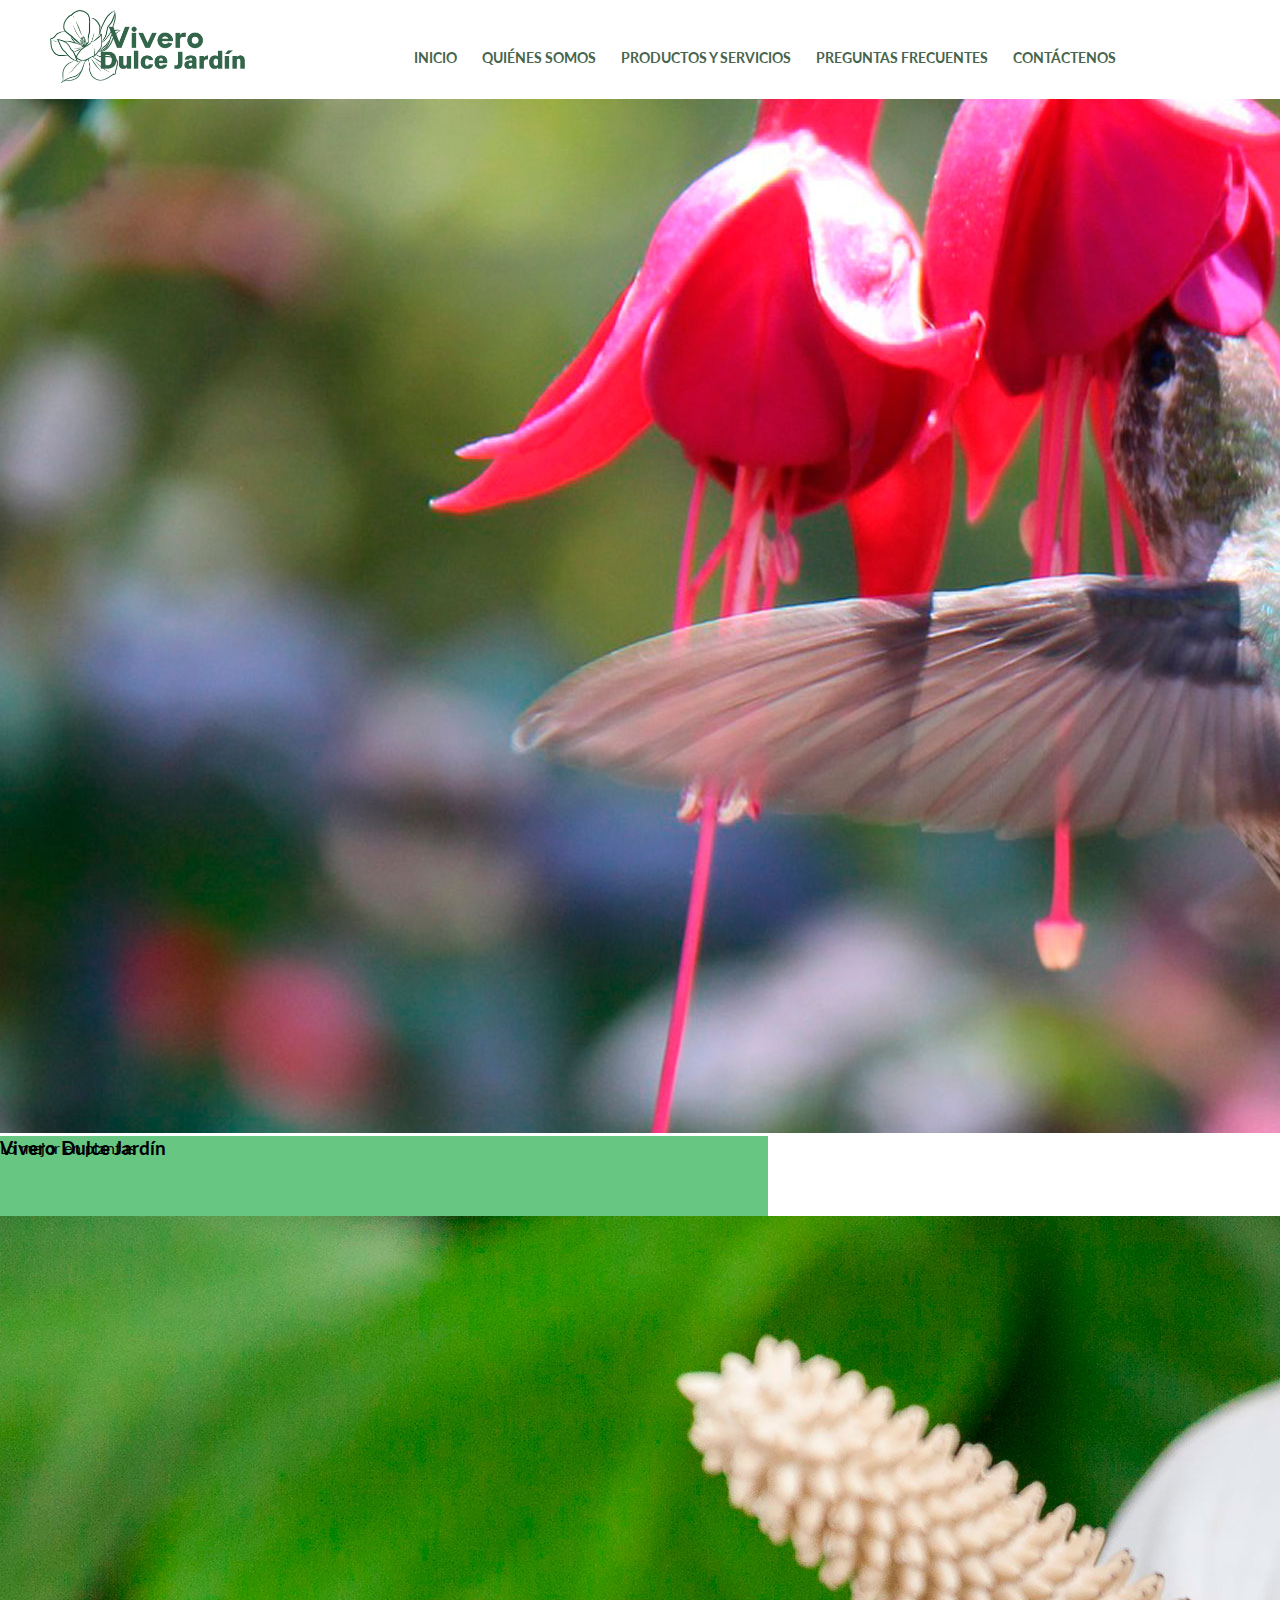
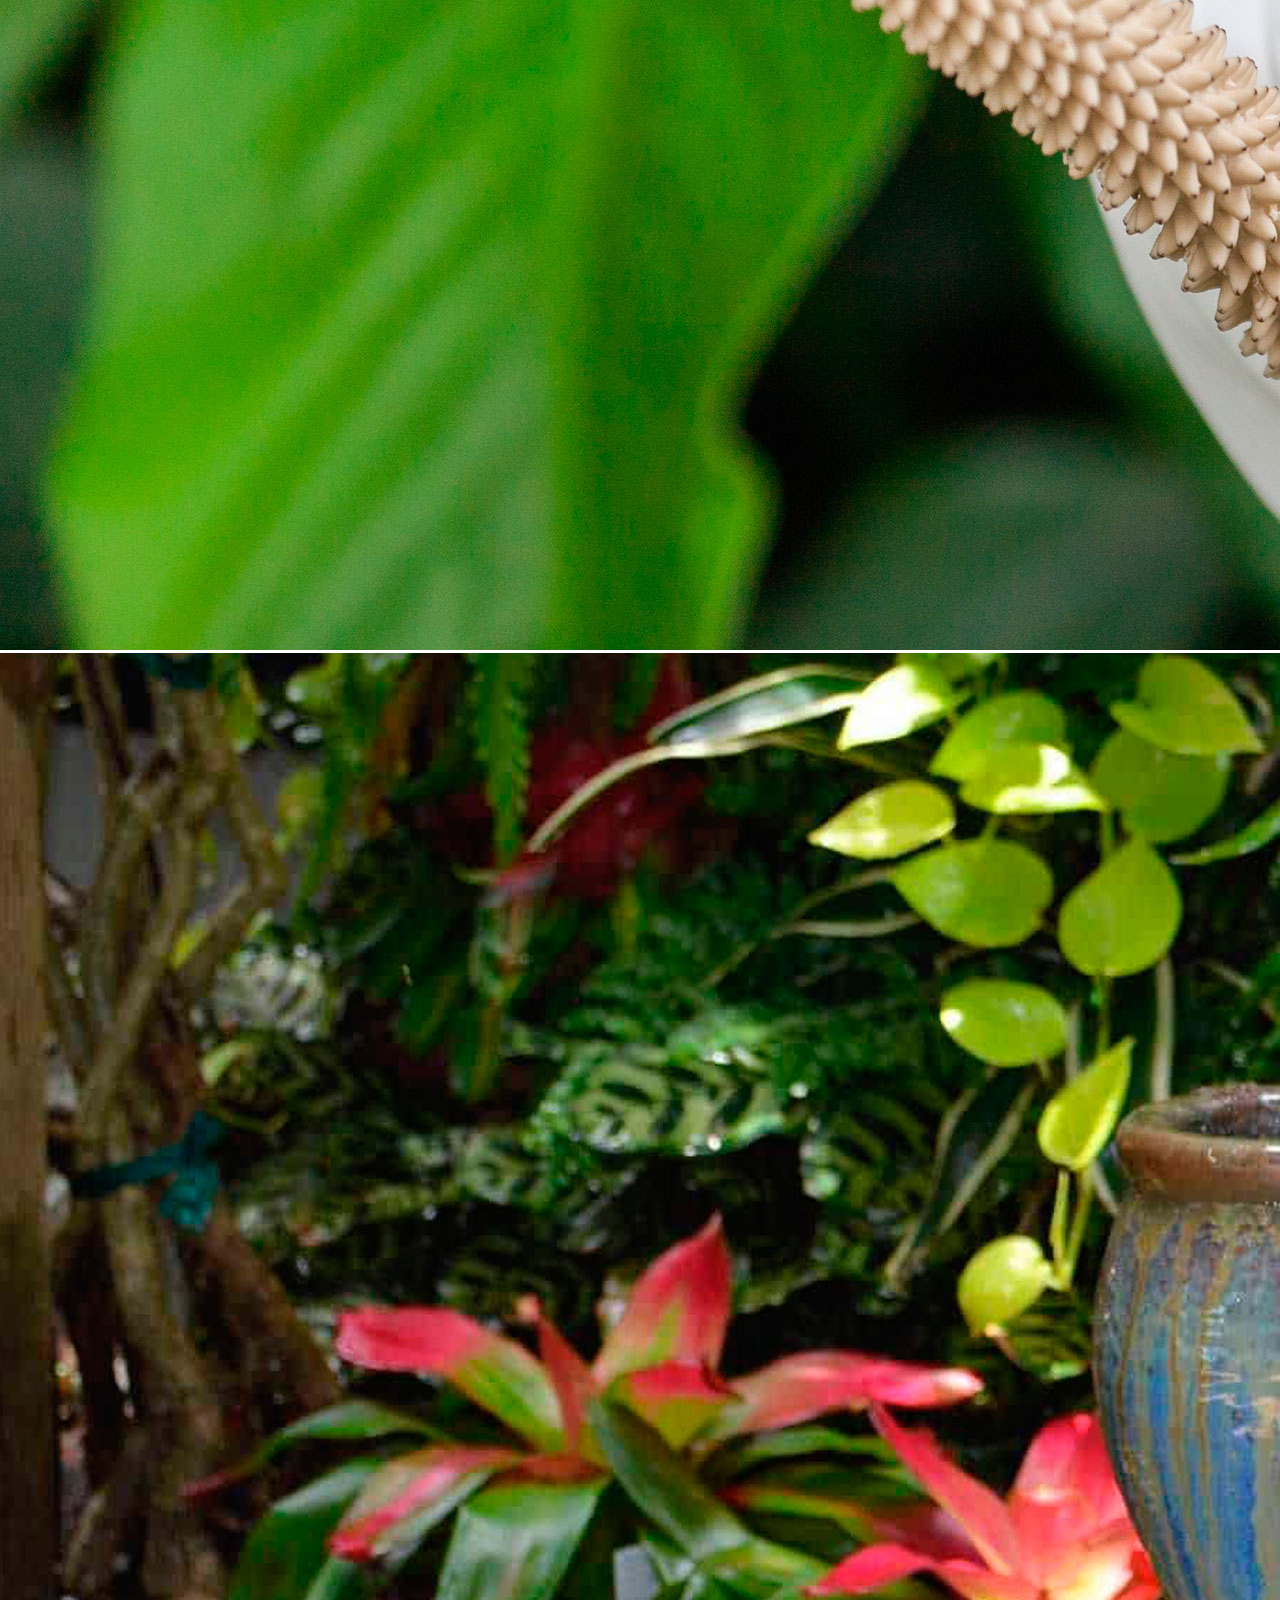
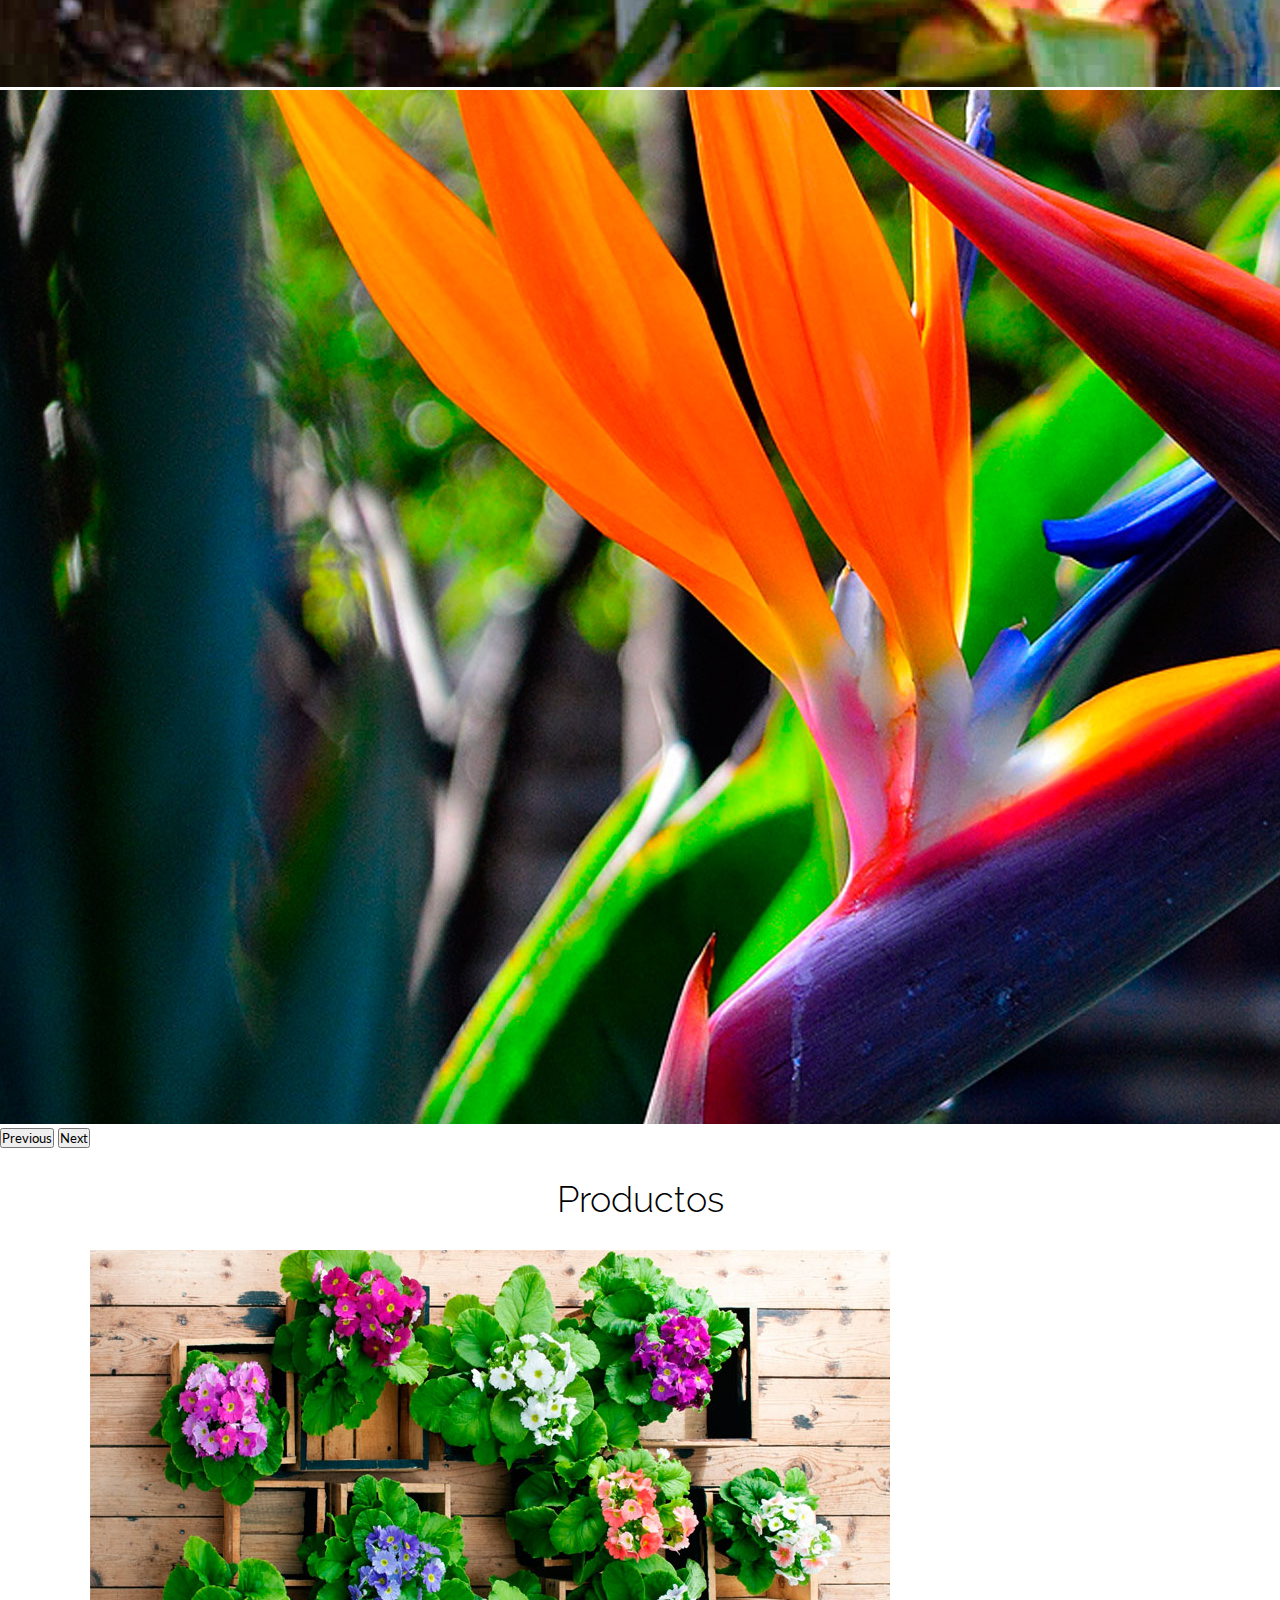
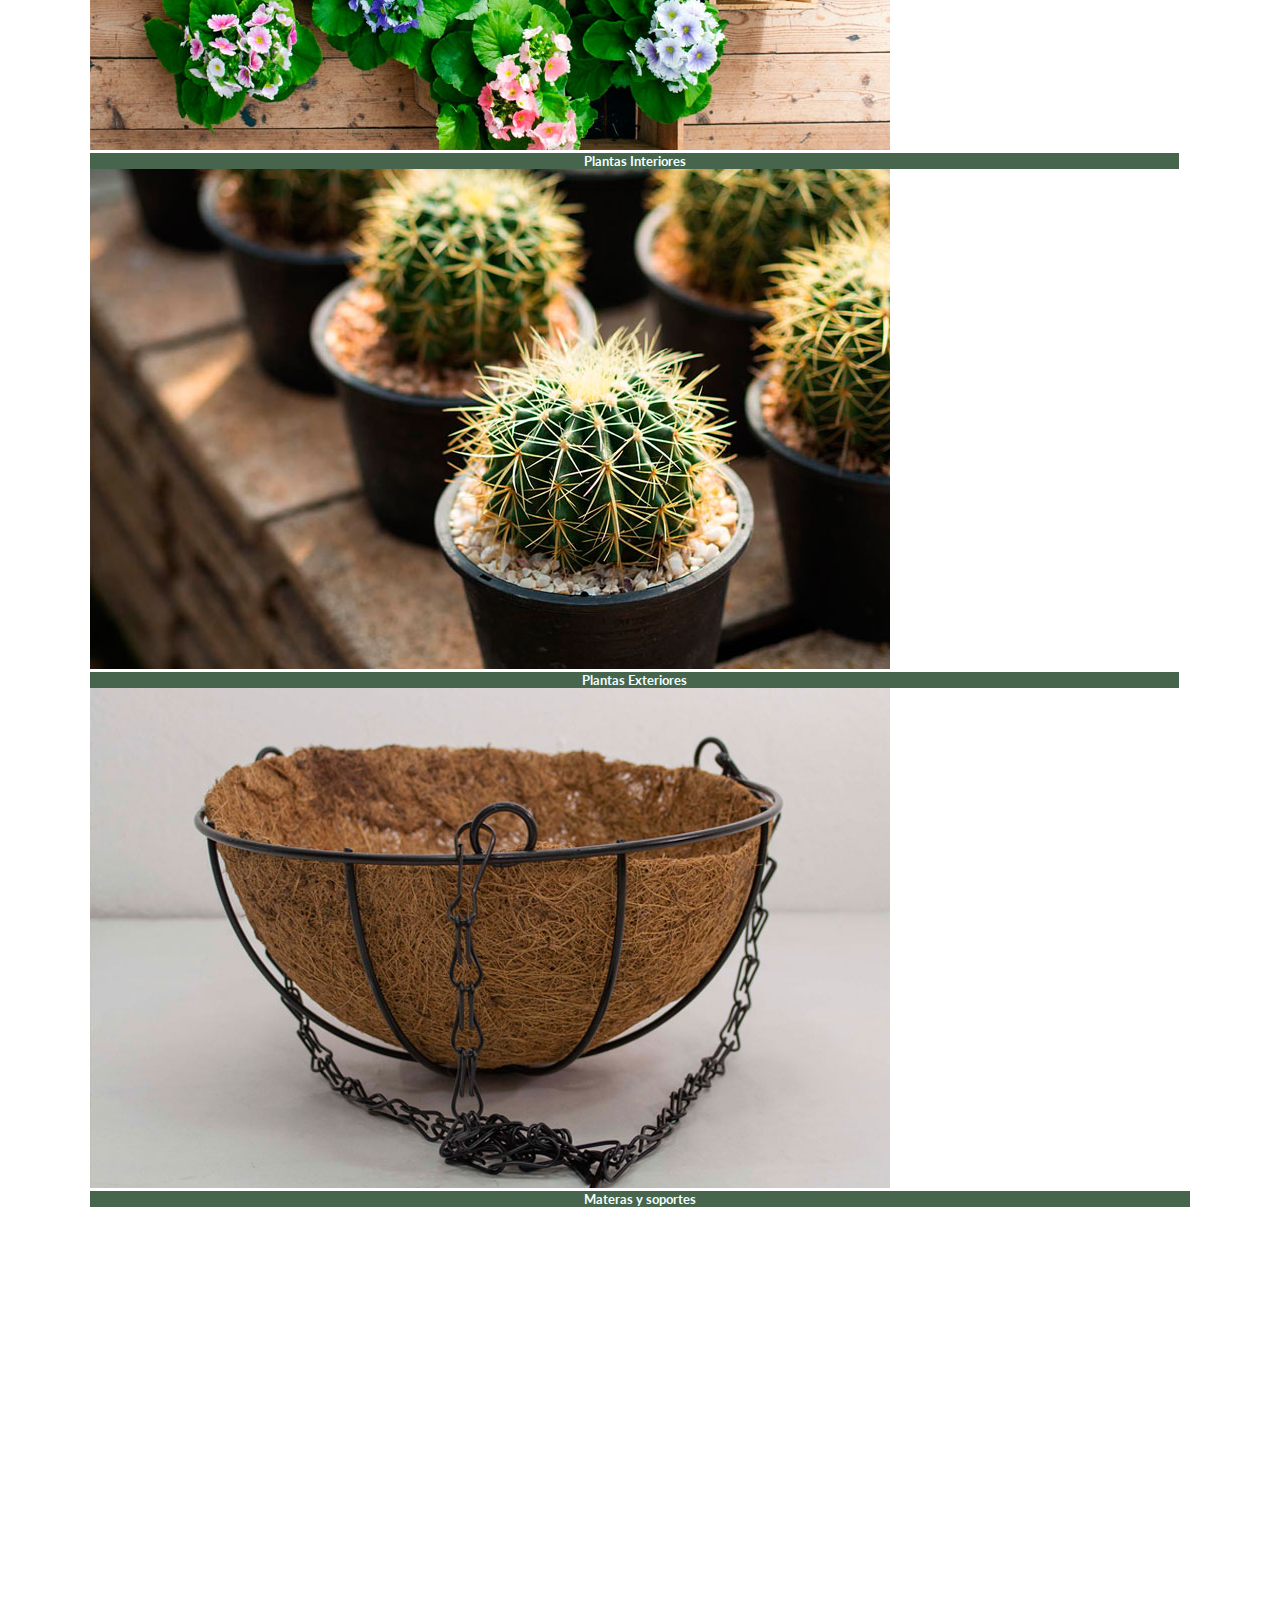
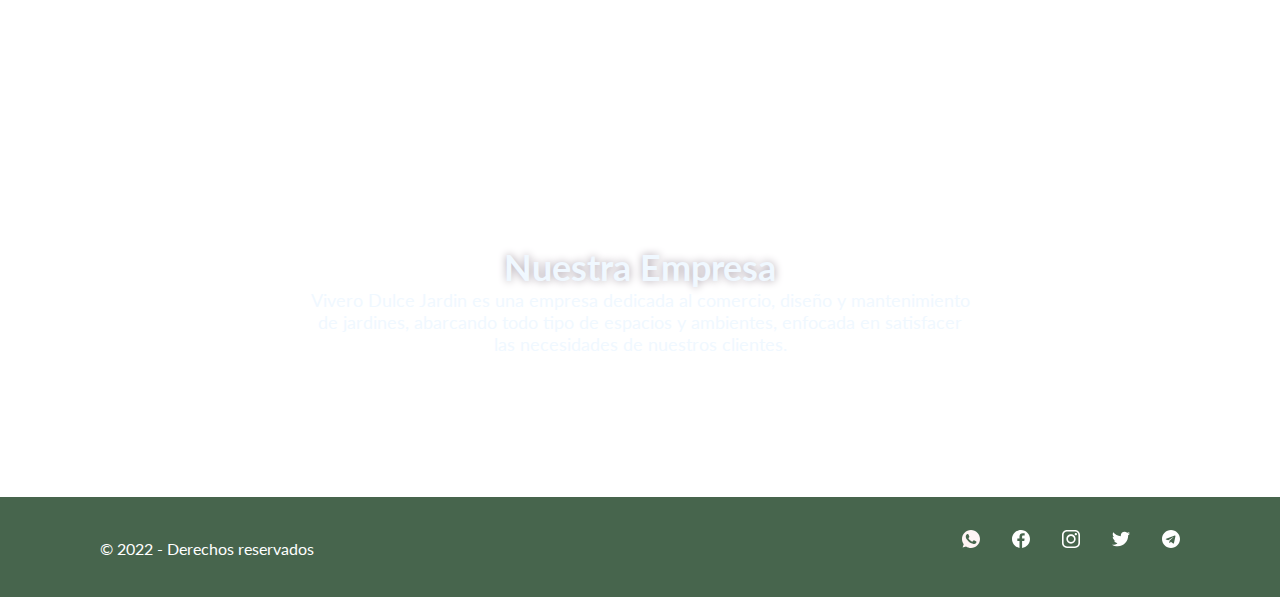
<file: index.html>
<!DOCTYPE html>
<html lang="en">
<head>
    <meta charset="UTF-8">
    <meta http-equiv="X-UA-Compatible" content="IE=edge">
    <meta name="viewport" content="width=device-width, initial-scale=1.0">
    <link rel="preconnect" href="https://fonts.googleapis.com">
    <link rel="preconnect" href="https://fonts.gstatic.com" crossorigin>
    <link href="https://fonts.googleapis.com/css2?family=Lato:wght@400;700&display=swap" rel="stylesheet">
    <link rel="preconnect" href="https://fonts.googleapis.com">
    <link href="https://fonts.googleapis.com/css2?family=Raleway:wght@300;400;500;700&display=swap" rel="stylesheet">
    <link rel="preconnect" href="https://fonts.gstatic.com" crossorigin>
    <link href="https://fonts.googleapis.com/css2?family=Raleway:wght@400;700&display=swap" rel="stylesheet">
    <title>Dulce Jardin</title>
    <link href="https://cdn.jsdelivr.net/npm/bootstrap@5.2.0-beta1/dist/css/bootstrap.min.css" rel="stylesheet" integrity="sha384-0evHe/X+R7YkIZDRvuzKMRqM+OrBnVFBL6DOitfPri4tjfHxaWutUpFmBp4vmVor" crossorigin="anonymous">
    <link rel="stylesheet" href="./styles/styles.css">
    <link rel="stylesheet" href="https://cdnjs.cloudflare.com/ajax/libs/animate.css/4.1.1/animate.min.css"
  />
</head>
<body>
    
    

   
    <div class="header">
            <img src="./images/icono.png" alt="Imagen del logo" class="header_logo">

            <input id="burger" type="checkbox" class="custom-checkbox" />
            <label for="burger" class="label-burger">
              <div class="container-burger">
                <div class="linea linea-top"></div>
                <div class="linea linea-med"></div>
                <div class="linea linea-low"></div>
              </div>
            </label>


            <ul class="header_nav">
                <li ><a href="./index.html" class="header_link ">INICIO</a></li>
                <li ><a href="./pages/quienesSomos.html" class="header_link">QUIÉNES SOMOS</a></li>
                <li ><a href="./pages/productosServicios.html" class="header_link">PRODUCTOS Y SERVICIOS</a></li>
                <li ><a href="./pages/faq.html" class="header_link">PREGUNTAS FRECUENTES</a></li>
                <li ><a href="./pages/contacto.html" class="header_link">CONTÁCTENOS</a></li>
            </ul>
    </div>



    <div id="carouselExampleInterval" class="carousel slide top-carousel altura-carousel" data-bs-ride="carousel">
        <div class="carousel-inner">
          <div class="carousel-item active" data-bs-interval="4000">
            <img src="./images/colibri.jpg" class="d-block w-100 altura-carousel" alt="imagen colibri">
          </div>
          <div class="carousel-caption animate__animated animate__zoomIn rounded">
            <h3 text-center>Vivero Dulce Jardín</h3>
            <p text-center>Lo mejor en plantas </p>
          </div>


          <div class="carousel-item" data-bs-interval="4000">
            <img src="./images/flor.jpg" class="d-block w-100 altura-carousel" alt="imagen flor">
          </div>
          <div class="carousel-item" data-bs-interval="4000">
            <img src="./images/fuente.jpg" class="d-block w-100 altura-carousel" alt="imagen fuente">
          </div>
          <div class="carousel-item" data-bs-interval="4000">
            <img src="./images/planta1.jpg" class="d-block w-100 altura-carousel" alt="imagen planta">
          </div>
        </div>
        <button class="carousel-control-prev" type="button" data-bs-target="#carouselExampleInterval" data-bs-slide="prev">
          <span class="carousel-control-prev-icon" aria-hidden="true"></span>
          <span class="visually-hidden">Previous</span>
        </button>
        <button class="carousel-control-next" type="button" data-bs-target="#carouselExampleInterval" data-bs-slide="next">
          <span class="carousel-control-next-icon" aria-hidden="true"></span>
          <span class="visually-hidden">Next</span>
        </button>
    </div>

    <div class="productos">

      <div class="titulo-productos">
        <h1>Productos</h1>
      </div>

      <div class="card-group mt-3 productos-margen">

        <div class="card margen-corto rounded">
          <div class="inner rounded-top">
            <img src="./images/plantasInteriores.jpg" class="card-img-top rounded-top" alt="imagen planta interior">
          </div> 
          <div class="card-body rounded-bottom">
            <h5 class="card-title">Plantas Interiores</h5>
          </div>
        </div>

        <div class="card rounded margen-corto">
          <div class="inner rounded-top">
            <img src="./images/plantasExteriores.jpg" class="card-img-top rounded-top" alt="imagen planta exterior">
          </div>
          <div class="card-body rounded-bottom">
            <h5 class="card-title">Plantas Exteriores</h5>
          </div>
        </div>

        <div class="card rounded">
          <div class="inner rounded-top">
            <img src="./images/macetasSoportes.jpg" class="card-img-top rounded-top" alt="imagen macetas y soportes">
          </div>
          <div class="card-body rounded-bottom">
            <h5 class="card-title">Materas y soportes</h5>
          </div>
        </div>
      </div>
    </div>

    <div class="video embed-responsive embed-responsive-16by9">
      <iframe class="embed-responsive-item video" src="https://www.youtube.com/embed/w77zPAtVTuI?start=4" title="YouTube video player" frameborder="0" allow="accelerometer; autoplay; clipboard-write; encrypted-media; gyroscope; picture-in-picture" allowfullscreen class="video_iframe"></iframe>
    </div>


    
    <div class="nuestra">
        <div class="texto_nuestra">
            <h1>Nuestra Empresa  </h1>
            <p> Vivero Dulce Jardin es una empresa dedicada al comercio, diseño y mantenimiento de jardines, abarcando todo tipo de espacios y ambientes, enfocada en satisfacer las necesidades de nuestros clientes.</p>
        </div>

    </div>

    <div class="gran-footer">
        <div class="footer">
            <div>
                <p class="footer-texto">© 2022 - Derechos reservados </p>
            </div>
            
            <ul class="footer-menu">
                <li class="footer-menu-item item-whatsapp"><a href="https://www.whatsapp.com/"><img src="images/whatsapp.svg" alt="Logo de WhatsApp" class="footer-img"></a></li>
                <li class="footer-menu-item"><a href="https://www.facebook.com/"><img src="images/facebook.svg" alt="Logo de Facebook" class="footer-img"></a></li>
                <li class="footer-menu-item"><a href="https://www.instagram.com/"><img src="images/instagram.svg" alt="Logo de Instagram" class="footer-img"></a></li>
                <li class="footer-menu-item"><a href="https://twitter.com/"><img src="images/twitter.svg" alt="Logo de Twitter" class="footer-img"></a></li>
                <li class="footer-menu-item"><a href="https://web.telegram.org/"><img src="images/telegram.svg" alt="Logo de Telegram" class="footer-img"></a></li>
            </ul>
        </div>
    </div>
    
    <script src="https://cdn.jsdelivr.net/npm/@popperjs/core@2.11.5/dist/umd/popper.min.js" integrity="sha384-Xe+8cL9oJa6tN/veChSP7q+mnSPaj5Bcu9mPX5F5xIGE0DVittaqT5lorf0EI7Vk" crossorigin="anonymous"></script>
    <script src="https://cdn.jsdelivr.net/npm/bootstrap@5.2.0-beta1/dist/js/bootstrap.min.js" integrity="sha384-kjU+l4N0Yf4ZOJErLsIcvOU2qSb74wXpOhqTvwVx3OElZRweTnQ6d31fXEoRD1Jy" crossorigin="anonymous"></script>
</body>
</html>
</file>
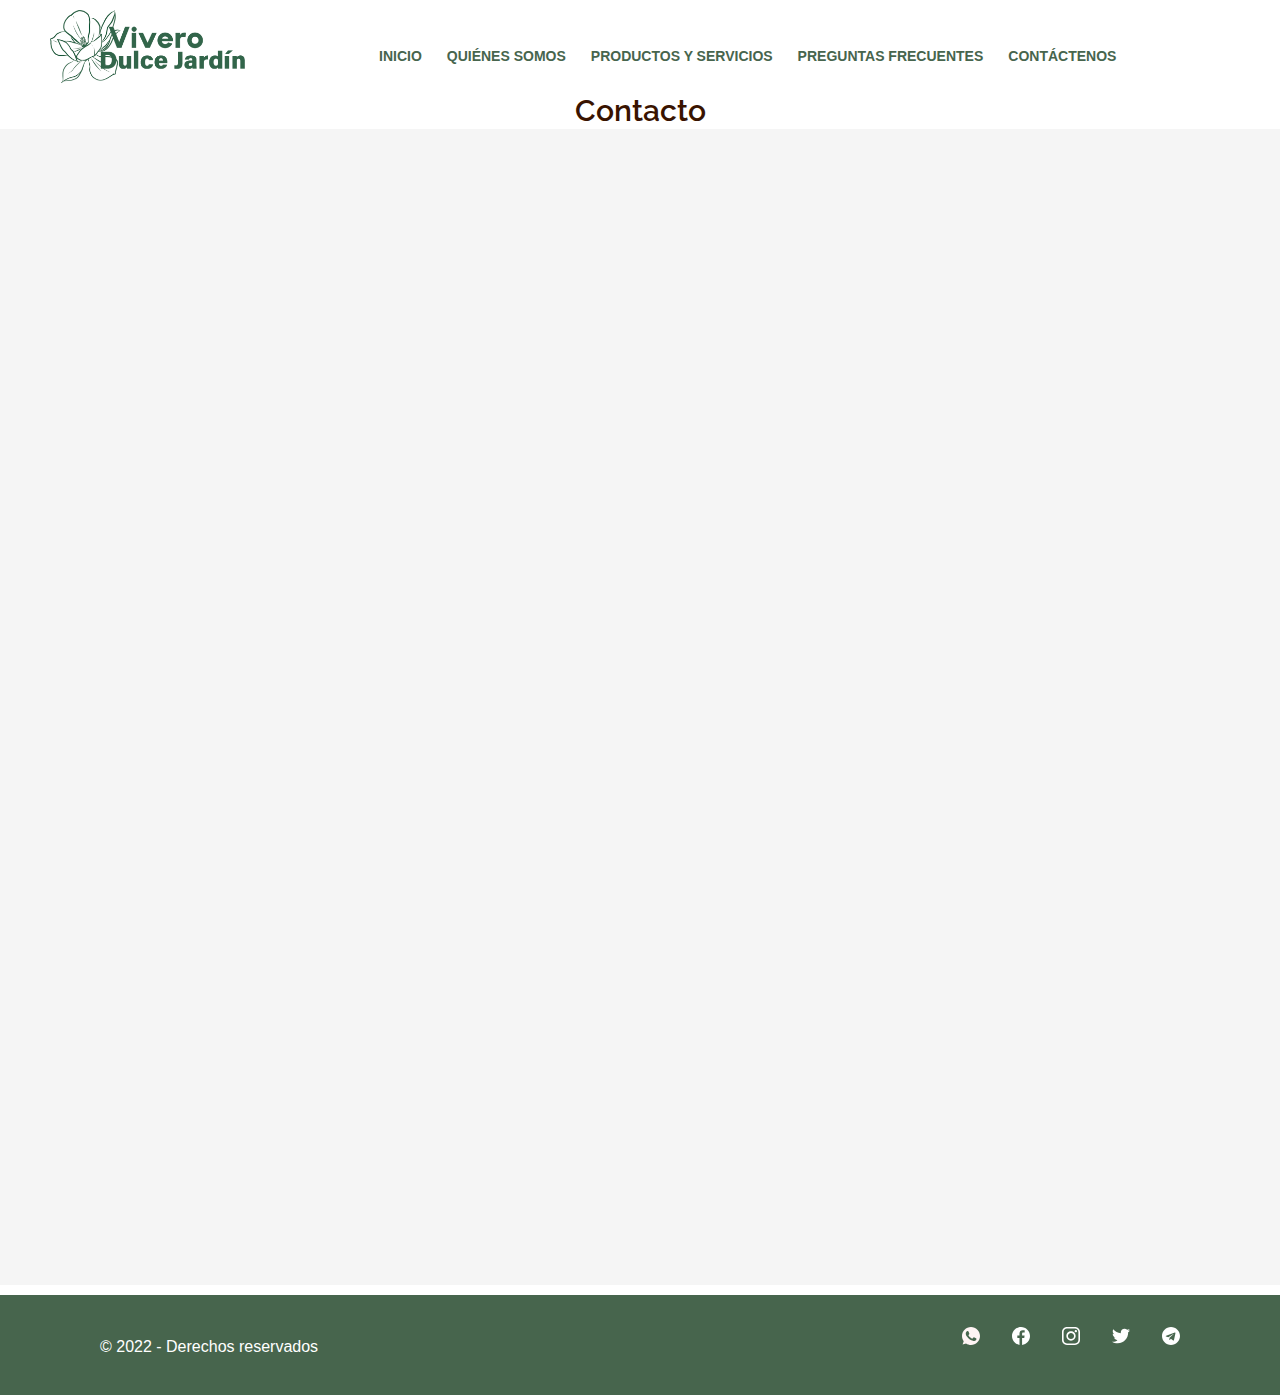
<file: pages/contacto.html>
<!DOCTYPE html>
<html lang="en">
<head>
    <meta charset="UTF-8">
    <meta http-equiv="X-UA-Compatible" content="IE=edge">
    <meta name="viewport" content="width=device-width, initial-scale=1.0">
    <link rel="preconnect" href="https://fonts.googleapis.com">
    <link rel="preconnect" href="https://fonts.gstatic.com" crossorigin>
    <link rel="preconnect" href="https://fonts.googleapis.com">
    <link rel="preconnect" href="https://fonts.gstatic.com" crossorigin>
    <link href="https://fonts.googleapis.com/css2?family=Open+Sans:wght@300;400;500;600;700&family=Raleway:wght@300;400;500;700&display=swap" rel="stylesheet">
    <link href="https://cdn.jsdelivr.net/npm/bootstrap@5.2.0-beta1/dist/css/bootstrap.min.css" rel="stylesheet" integrity="sha384-0evHe/X+R7YkIZDRvuzKMRqM+OrBnVFBL6DOitfPri4tjfHxaWutUpFmBp4vmVor" crossorigin="anonymous">
    <title>Contacto</title>
    <link rel="stylesheet" href="../styles/styles.css">
    <link rel="stylesheet" href="https://cdnjs.cloudflare.com/ajax/libs/animate.css/4.1.1/animate.min.css">
</head>
<body>
       
    <div class="header">
        <img src="../images/icono.png" alt="Imagen del logo" class="header_logo">

        <input id="burger" type="checkbox" class="custom-checkbox" />
        <label for="burger" class="label-burger">
          <div class="container-burger">
            <div class="linea linea-top"></div>
            <div class="linea linea-med"></div>
            <div class="linea linea-low"></div>
          </div>
        </label>


        <ul class="header_nav">
            <li ><a href="../index.html" class="header_link ">INICIO</a></li>
            <li ><a href="../pages/quienesSomos.html" class="header_link">QUIÉNES SOMOS</a></li>
            <li ><a href="../pages/productosServicios.html" class="header_link">PRODUCTOS Y SERVICIOS</a></li>
            <li ><a href="../pages/faq.html" class="header_link">PREGUNTAS FRECUENTES</a></li>
            <li ><a href="../pages/contacto.html" class="header_link">CONTÁCTENOS</a></li>
        </ul>
    </div>

    <h1 class="titulo-preguntas animate__animated animate__flipInY mb-3 mt-5">Contacto</h1>

    <div id="form">
        <iframe class="formulario" title="Entitulame" onload="window.parent.scrollTo(0,0)" allowtransparency="true" allowfullscreen="true" allow="geolocation; microphone; camera" src="https://form.jotformz.com/52534100008641" frameborder="0" scrolling="no"></iframe>
        <div class="mapa_contacto">
            <iframe src="https://www.google.com/maps/embed?pb=!1m14!1m8!1m3!1d15931.703100766686!2d-76.5307139!3d3.3683206!3m2!1i1024!2i768!4f13.1!3m3!1m2!1s0x8e30a6f0cc4bb3f1%3A0x1f0fb5e952ae6168!2sCali%2C%20Valle%20del%20Cauca!5e0!3m2!1ses!2sco!4v1655780550278!5m2!1ses!2sco" style="border:0;" allowfullscreen="" width="100%" height="400" frameborder="0"></iframe>
        </div>
    </div>
  
    <div class="gran-footer">
        <div class="footer">
            <div>
                <p class="footer-texto">© 2022 - Derechos reservados </p>
            </div>
            
            <ul class="footer-menu">
                <li class="footer-menu-item item-whatsapp"><a href="https://www.whatsapp.com/"><img src="../images/whatsapp.svg" alt="Logo de WhatsApp" class="footer-img"></a></li>
                <li class="footer-menu-item"><a href="https://www.facebook.com/"><img src="../images/facebook.svg" alt="Logo de Facebook" class="footer-img"></a></li>
                <li class="footer-menu-item"><a href="https://www.instagram.com/"><img src="../images/instagram.svg" alt="Logo de Instagram" class="footer-img"></a></li>
                <li class="footer-menu-item"><a href="https://twitter.com/"><img src="../images/twitter.svg" alt="Logo de Twitter" class="footer-img"></a></li>
                <li class="footer-menu-item"><a href="https://web.telegram.org/"><img src="../images/telegram.svg" alt="Logo de Telegram" class="footer-img"></a></li>
            </ul>
        </div>
  </div>




  <script src="https://cdn.jsdelivr.net/npm/bootstrap@5.0.2/dist/js/bootstrap.bundle.min.js" integrity="sha384-MrcW6ZMFYlzcLA8Nl+NtUVF0sA7MsXsP1UyJoMp4YLEuNSfAP+JcXn/tWtIaxVXM" crossorigin="anonymous"></script>
</body>
</html>
</file>
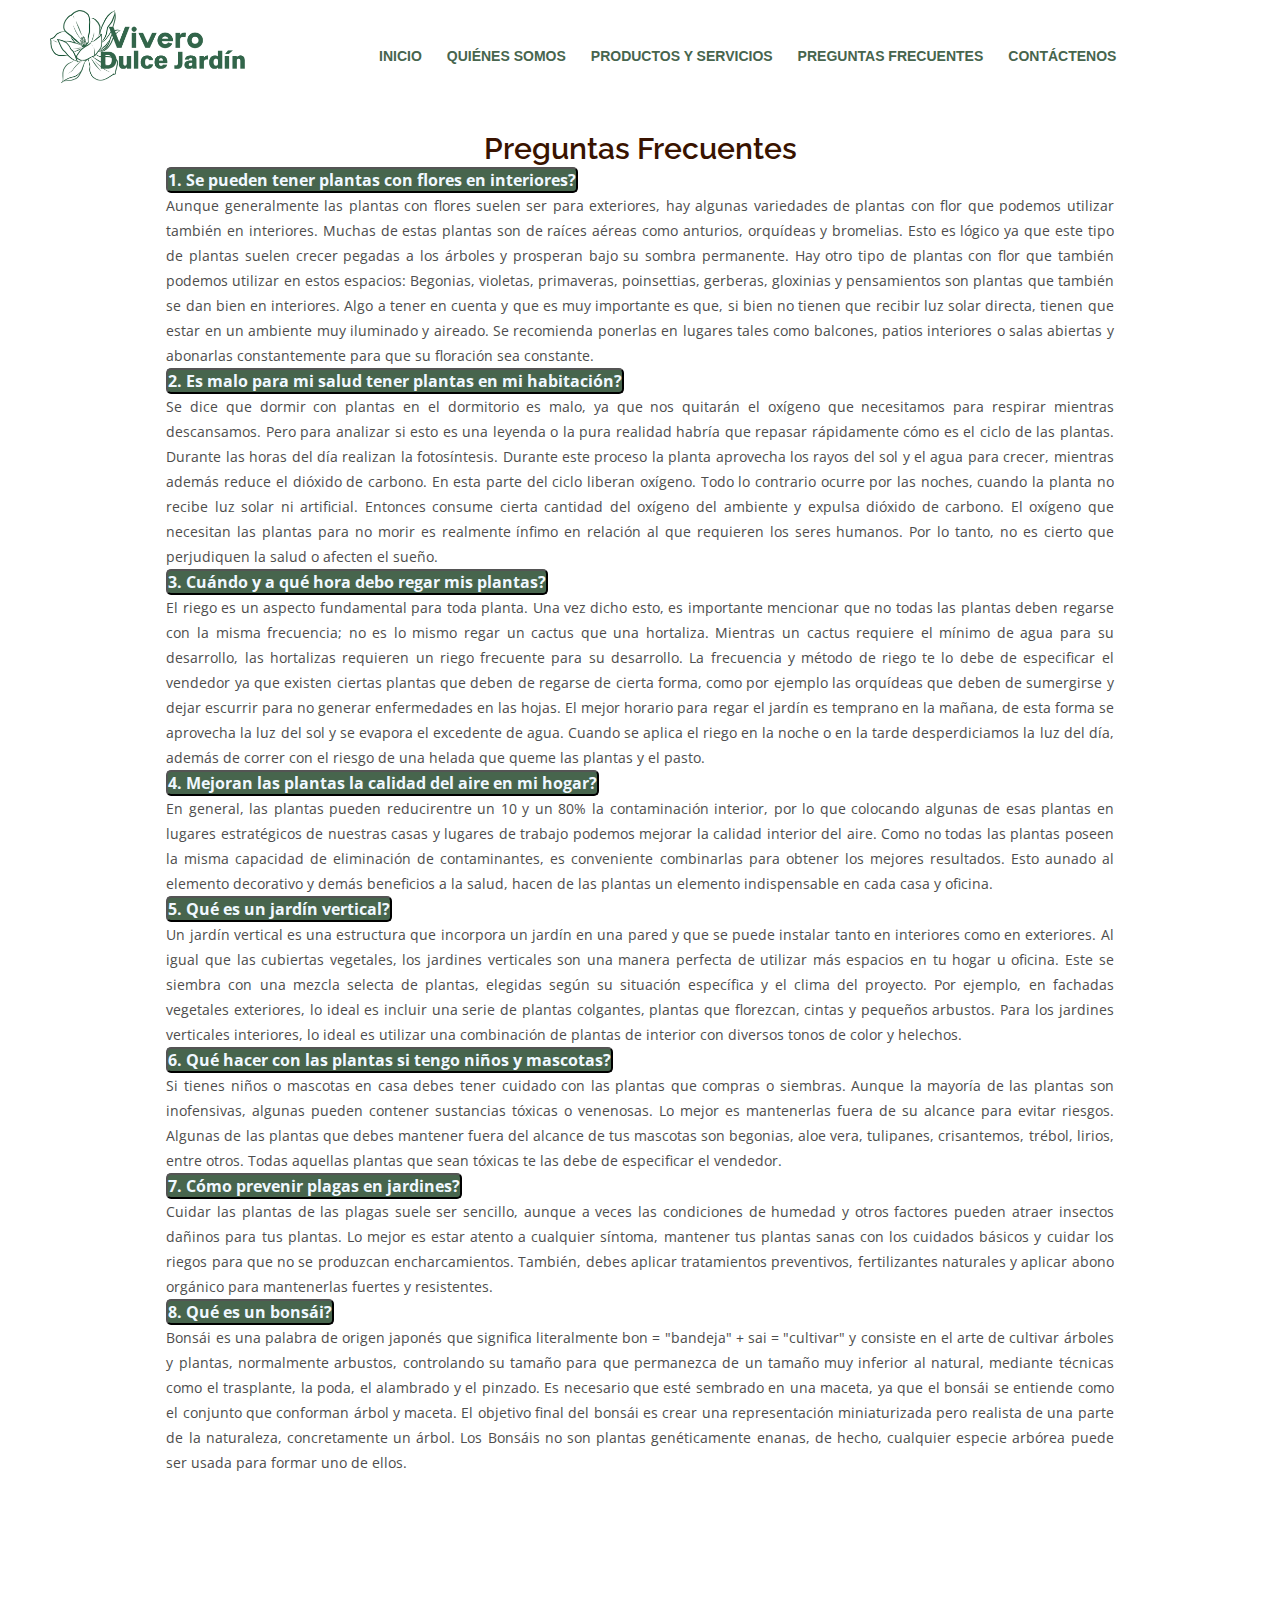
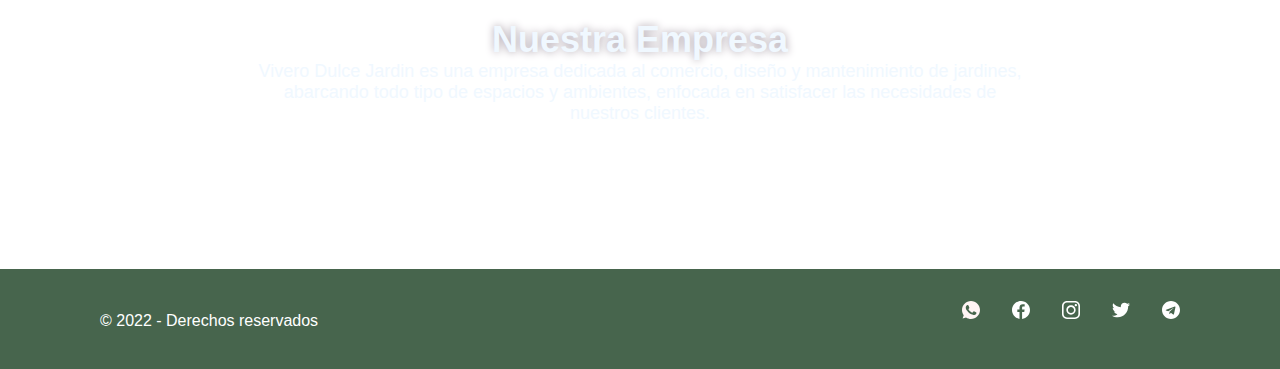
<file: pages/faq.html>
<!DOCTYPE html>
<html lang="en">
<head>
    <meta charset="UTF-8">
    <meta http-equiv="X-UA-Compatible" content="IE=edge">
    <meta name="viewport" content="width=device-width, initial-scale=1.0">
    <link rel="preconnect" href="https://fonts.googleapis.com">
    <link rel="preconnect" href="https://fonts.gstatic.com" crossorigin>
    <link rel="preconnect" href="https://fonts.googleapis.com">
    <link rel="preconnect" href="https://fonts.gstatic.com" crossorigin>
    <link href="https://fonts.googleapis.com/css2?family=Open+Sans:wght@300;400;500;600;700&family=Raleway:wght@300;400;500;700&display=swap" rel="stylesheet">
    <link href="https://cdn.jsdelivr.net/npm/bootstrap@5.2.0-beta1/dist/css/bootstrap.min.css" rel="stylesheet" integrity="sha384-0evHe/X+R7YkIZDRvuzKMRqM+OrBnVFBL6DOitfPri4tjfHxaWutUpFmBp4vmVor" crossorigin="anonymous">
    <title>Preguntas Frecuentes</title>
    <link rel="stylesheet" href="../styles/styles.css">
    <link rel="stylesheet" href="https://cdnjs.cloudflare.com/ajax/libs/animate.css/4.1.1/animate.min.css">
</head>
<body>
       
    <div class="header">
        <img src="../images/icono.png" alt="Imagen del logo" class="header_logo">

        <input id="burger" type="checkbox" class="custom-checkbox" />
        <label for="burger" class="label-burger">
          <div class="container-burger">
            <div class="linea linea-top"></div>
            <div class="linea linea-med"></div>
            <div class="linea linea-low"></div>
          </div>
        </label>


        <ul class="header_nav">
            <li ><a href="../index.html" class="header_link ">INICIO</a></li>
            <li ><a href="../pages/quienesSomos.html" class="header_link">QUIÉNES SOMOS</a></li>
            <li ><a href="../pages/productosServicios.html" class="header_link">PRODUCTOS Y SERVICIOS</a></li>
            <li ><a href="../pages/faq.html" class="header_link">PREGUNTAS FRECUENTES</a></li>
            <li ><a href="../pages/contacto.html" class="header_link">CONTÁCTENOS</a></li>
        </ul>
    </div>

    <div class="preguntas">
        <h1 class="quienes_somos animate__animated animate__jackInTheBox text-center mb-4 titulo-preguntas">Preguntas Frecuentes</h1>

        <div class="accordion" id="accordionPanelsStayOpenExample">

            <div class="accordion-item rounded">
              <h2 class="accordion-header" id="panelsStayOpen-headingOne">
                <button id="titulo_faq" class="accordion-button" type="button" data-bs-toggle="collapse" data-bs-target="#panelsStayOpen-collapseOne" aria-expanded="true" aria-controls="panelsStayOpen-collapseOne">
                    1. Se pueden tener plantas con flores en interiores? 
                </button>
              </h2>
              <div id="panelsStayOpen-collapseOne" class="accordion-collapse collapse show" aria-labelledby="panelsStayOpen-headingOne">
                <div class="accordion-body">
                  <p class="animate__animated animate__flipInY">Aunque generalmente las plantas con flores suelen ser para exteriores, hay algunas variedades de plantas con flor que podemos utilizar también en interiores. Muchas de estas plantas son de raíces aéreas como anturios, orquídeas y bromelias. Esto es lógico ya que este tipo de plantas suelen crecer pegadas a los árboles y prosperan bajo su sombra permanente. Hay otro tipo de plantas con flor que también podemos utilizar en estos espacios: Begonias, violetas, primaveras, poinsettias, gerberas, gloxinias y pensamientos son plantas que también se dan bien en interiores. Algo a tener en cuenta y que es muy importante es que, si bien no tienen que recibir luz solar directa, tienen que estar en un ambiente muy iluminado y aireado. Se recomienda ponerlas en lugares tales como balcones, patios interiores o salas abiertas y abonarlas constantemente para que su floración sea constante.</p>
                </div>
              </div>
            </div>

            <div class="accordion-item rounded">
              <h2 class="accordion-header" id="panelsStayOpen-headingTwo">
                <button id="titulo_faq" class="accordion-button collapsed" type="button" data-bs-toggle="collapse" data-bs-target="#panelsStayOpen-collapseTwo" aria-expanded="false" aria-controls="panelsStayOpen-collapseTwo">
                    2. Es malo para mi salud tener plantas en mi habitación? 
                </button>
              </h2>
              <div id="panelsStayOpen-collapseTwo" class="accordion-collapse collapse" aria-labelledby="panelsStayOpen-headingTwo">
                <div class="accordion-body">
                  <p class="animate__animated animate__flipInX">Se dice que dormir con plantas en el dormitorio es malo, ya que nos quitarán el oxígeno que necesitamos para respirar mientras descansamos. Pero para analizar si esto es una leyenda o la pura realidad habría que repasar rápidamente cómo es el ciclo de las plantas. Durante las horas del día realizan la fotosíntesis. Durante este proceso la planta aprovecha los rayos del sol y el agua para crecer, mientras además reduce el dióxido de carbono. En esta parte del ciclo liberan oxígeno. Todo lo contrario ocurre por las noches, cuando la planta no recibe luz solar ni artificial. Entonces consume cierta cantidad del oxígeno del ambiente y expulsa dióxido de carbono. El oxígeno que necesitan las plantas para no morir es realmente ínfimo en relación al que requieren los seres humanos. Por lo tanto, no es cierto que perjudiquen la salud o afecten el sueño. </p>
                </div>
              </div>
            </div>

            <div class="accordion-item">
              <h2 class="accordion-header" id="panelsStayOpen-headingThree">
                <button id="titulo_faq" class="accordion-button collapsed " type="button" data-bs-toggle="collapse" data-bs-target="#panelsStayOpen-collapseThree" aria-expanded="false" aria-controls="panelsStayOpen-collapseThree">
                    3. Cuándo y a qué hora debo regar mis plantas? 
                </button>
              </h2>
              <div id="panelsStayOpen-collapseThree" class="accordion-collapse collapse" aria-labelledby="panelsStayOpen-headingThree">
                <div class="accordion-body">
                    <p class="animate__animated animate__flipInX">El riego es un aspecto fundamental para toda planta. Una vez dicho esto, es importante mencionar que no todas
                        las plantas deben regarse con la misma frecuencia; no es lo mismo regar un cactus que una hortaliza. Mientras un cactus requiere el mínimo de agua para su desarrollo, las hortalizas requieren un riego frecuente para su desarrollo. La frecuencia y método de riego te lo debe de especificar el vendedor ya que existen ciertas plantas que deben de regarse de cierta forma, como por ejemplo las orquídeas que deben de sumergirse y dejar escurrir para no generar enfermedades en las hojas. El mejor horario para regar el jardín es temprano en la mañana, de esta forma se aprovecha la luz del sol y se evapora el excedente de agua.
                        Cuando se aplica el riego en la noche o en la tarde desperdiciamos la luz del día, además de correr con el riesgo de una helada que queme las plantas y el pasto. </p>
                </div>
              </div>
            </div>
        </div>

        <div class="accordion accordion-flush" id="accordionExample">
            <div class="accordion-item">
              <h2 class="accordion-header" id="flush-headingOne">
                <button id="titulo_faq" class="accordion-button collapsed rounded" type="button" data-bs-toggle="collapse" data-bs-target="#flush-collapseOne" aria-expanded="false" aria-controls="flush-collapseOne">
                    4. Mejoran las plantas la calidad del aire en mi hogar? 
                </button>
              </h2>
              <div id="flush-collapseOne" class="accordion-collapse collapse" aria-labelledby="flush-headingOne" data-bs-parent="#accordionFlushExample">
                <div class="accordion-body">
                    <p class="animate__animated animate__flipInX">En general, las plantas pueden reducirentre un 10 y un 80% la contaminación interior, por lo que colocando algunas de esas plantas en lugares estratégicos de nuestras casas y lugares de trabajo podemos mejorar la calidad interior del aire. Como no todas las plantas poseen la misma capacidad de eliminación de contaminantes, es conveniente combinarlas para obtener los mejores resultados. Esto aunado al elemento decorativo y demás beneficios a la salud, hacen de las plantas un elemento indispensable en cada casa y oficina. </p>
                </div>
              </div>
            </div>
            <div class="accordion-item">
              <h2 class="accordion-header" id="flush-headingTwo">
                <button id="titulo_faq" class="accordion-button collapsed rounded" type="button" data-bs-toggle="collapse" data-bs-target="#flush-collapseTwo" aria-expanded="false" aria-controls="flush-collapseTwo">
                    5. Qué es un jardín vertical? 
                </button>
              </h2>
              <div id="flush-collapseTwo" class="accordion-collapse collapse" aria-labelledby="flush-headingTwo" data-bs-parent="#accordionFlushExample">
                <div class="accordion-body">
                    <p class="animate__animated animate__flipInX">Un jardín vertical es una estructura que incorpora un jardín en una pared y que se puede instalar tanto en interiores como en exteriores. Al igual que las cubiertas vegetales, los jardines verticales son una manera perfecta de utilizar más espacios en tu hogar u oficina. Este se siembra con una mezcla selecta de plantas, elegidas según su situación específica y el clima del proyecto. Por ejemplo, en fachadas vegetales exteriores, lo ideal es incluir una serie de plantas colgantes, plantas que florezcan, cintas y pequeños arbustos. Para los jardines verticales interiores, lo ideal es utilizar una combinación de plantas de interior con diversos tonos de color y helechos. </p>
                </div>
              </div>
            </div>
            <div class="accordion-item">
              <h2 class="accordion-header" id="flush-headingThree">
                <button id="titulo_faq" class="accordion-button collapsed rounded" type="button" data-bs-toggle="collapse" data-bs-target="#flush-collapseThree" aria-expanded="false" aria-controls="flush-collapseThree">
                    6. Qué hacer con las plantas si tengo niños y mascotas? 
                </button>
              </h2>
              <div id="flush-collapseThree" class="accordion-collapse collapse" aria-labelledby="flush-headingThree" data-bs-parent="#accordionFlushExample">
                <div class="accordion-body">
                    <p class="animate__animated animate__flipInX">Si tienes niños o mascotas en casa debes tener cuidado con las plantas que compras o siembras. Aunque la mayoría de las plantas son inofensivas, algunas pueden
                        contener sustancias tóxicas o venenosas. Lo mejor es mantenerlas fuera de su alcance para evitar riesgos. Algunas de las plantas que debes mantener fuera del alcance de tus mascotas son begonias, aloe vera, tulipanes, crisantemos, trébol, lirios, entre otros. Todas aquellas plantas que sean tóxicas te las debe de especificar el vendedor. </p>
                </div>
              </div>
            </div>
        </div>

        <div class="accordion" id="accordionPanelsStayOpenExample">

            <div class="accordion-item">
              <h2 class="accordion-header" id="headingTwo">
                <button id="titulo_faq" class="accordion-button collapsed" type="button" data-bs-toggle="collapse" data-bs-target="#collapseTwo" aria-expanded="false" aria-controls="collapseTwo">
                    7. Cómo prevenir plagas en jardines?
                </button>
              </h2>
              <div id="collapseTwo" class="accordion-collapse collapse" aria-labelledby="headingTwo" data-bs-parent="#accordionExample">
                <div class="accordion-body">
                    <p class="animate__animated animate__flipInX">Cuidar las plantas de las plagas suele ser sencillo, aunque a veces las condiciones de humedad y otros factores pueden atraer insectos dañinos para tus plantas. Lo mejor es estar atento a cualquier síntoma, mantener tus plantas sanas con los cuidados básicos y cuidar los riegos para que no se produzcan encharcamientos. También, debes aplicar tratamientos preventivos, fertilizantes naturales y aplicar abono orgánico para mantenerlas fuertes y resistentes. </p>
                </div>
              </div>
            </div>
            <div class="accordion-item">
              <h2 class="accordion-header" id="headingThree">
                <button id="titulo_faq" class="accordion-button collapsed" type="button" data-bs-toggle="collapse" data-bs-target="#collapseThree" aria-expanded="false" aria-controls="collapseThree">
                    8. Qué es un bonsái? 
                </button>
              </h2>
              <div id="collapseThree" class="accordion-collapse collapse" aria-labelledby="headingThree" data-bs-parent="#accordionExample">
                <div class="accordion-body">
                    <p class="animate__animated animate__flipInX">Bonsái es una palabra de origen japonés que significa literalmente bon = "bandeja" + sai = "cultivar" y consiste en el arte de cultivar
                        árboles y plantas, normalmente arbustos, controlando su tamaño para que permanezca de un tamaño muy inferior al natural, mediante técnicas como el trasplante, la poda, el alambrado y el pinzado. Es necesario que esté sembrado en una maceta, ya que el bonsái se entiende como el conjunto que conforman árbol y maceta. El objetivo final del bonsái es crear una representación miniaturizada pero realista de una parte de la naturaleza, concretamente un árbol. Los Bonsáis no son plantas genéticamente enanas, de hecho, cualquier especie arbórea puede ser usada para formar uno de ellos.</p>
                </div>
              </div>
            </div>

        </div>
        
    </div>
    
              
    <div class="nuestra sin_margen_nuestra">
        <div class="texto_nuestra">
            <h1>Nuestra Empresa  </h1>
            <p> Vivero Dulce Jardin es una empresa dedicada al comercio, diseño y mantenimiento de jardines, abarcando todo tipo de espacios y ambientes, enfocada en satisfacer las necesidades de nuestros clientes.</p>
        </div>
  
      </div>
  
  
    <div class="gran-footer">
          <div class="footer">
              <div>
                  <p class="footer-texto">© 2022 - Derechos reservados </p>
              </div>
              
              <ul class="footer-menu">
                  <li class="footer-menu-item item-whatsapp"><a href="https://www.whatsapp.com/"><img src="../images/whatsapp.svg" alt="Logo de WhatsApp" class="footer-img"></a></li>
                  <li class="footer-menu-item"><a href="https://www.facebook.com/"><img src="../images/facebook.svg" alt="Logo de Facebook" class="footer-img"></a></li>
                  <li class="footer-menu-item"><a href="https://www.instagram.com/"><img src="../images/instagram.svg" alt="Logo de Instagram" class="footer-img"></a></li>
                  <li class="footer-menu-item"><a href="https://twitter.com/"><img src="../images/twitter.svg" alt="Logo de Twitter" class="footer-img"></a></li>
                  <li class="footer-menu-item"><a href="https://web.telegram.org/"><img src="../images/telegram.svg" alt="Logo de Telegram" class="footer-img"></a></li>
              </ul>
          </div>
    </div>
  
  
  
  
    <script src="https://cdn.jsdelivr.net/npm/bootstrap@5.0.2/dist/js/bootstrap.bundle.min.js" integrity="sha384-MrcW6ZMFYlzcLA8Nl+NtUVF0sA7MsXsP1UyJoMp4YLEuNSfAP+JcXn/tWtIaxVXM" crossorigin="anonymous"></script>
</body>
</html>
</file>
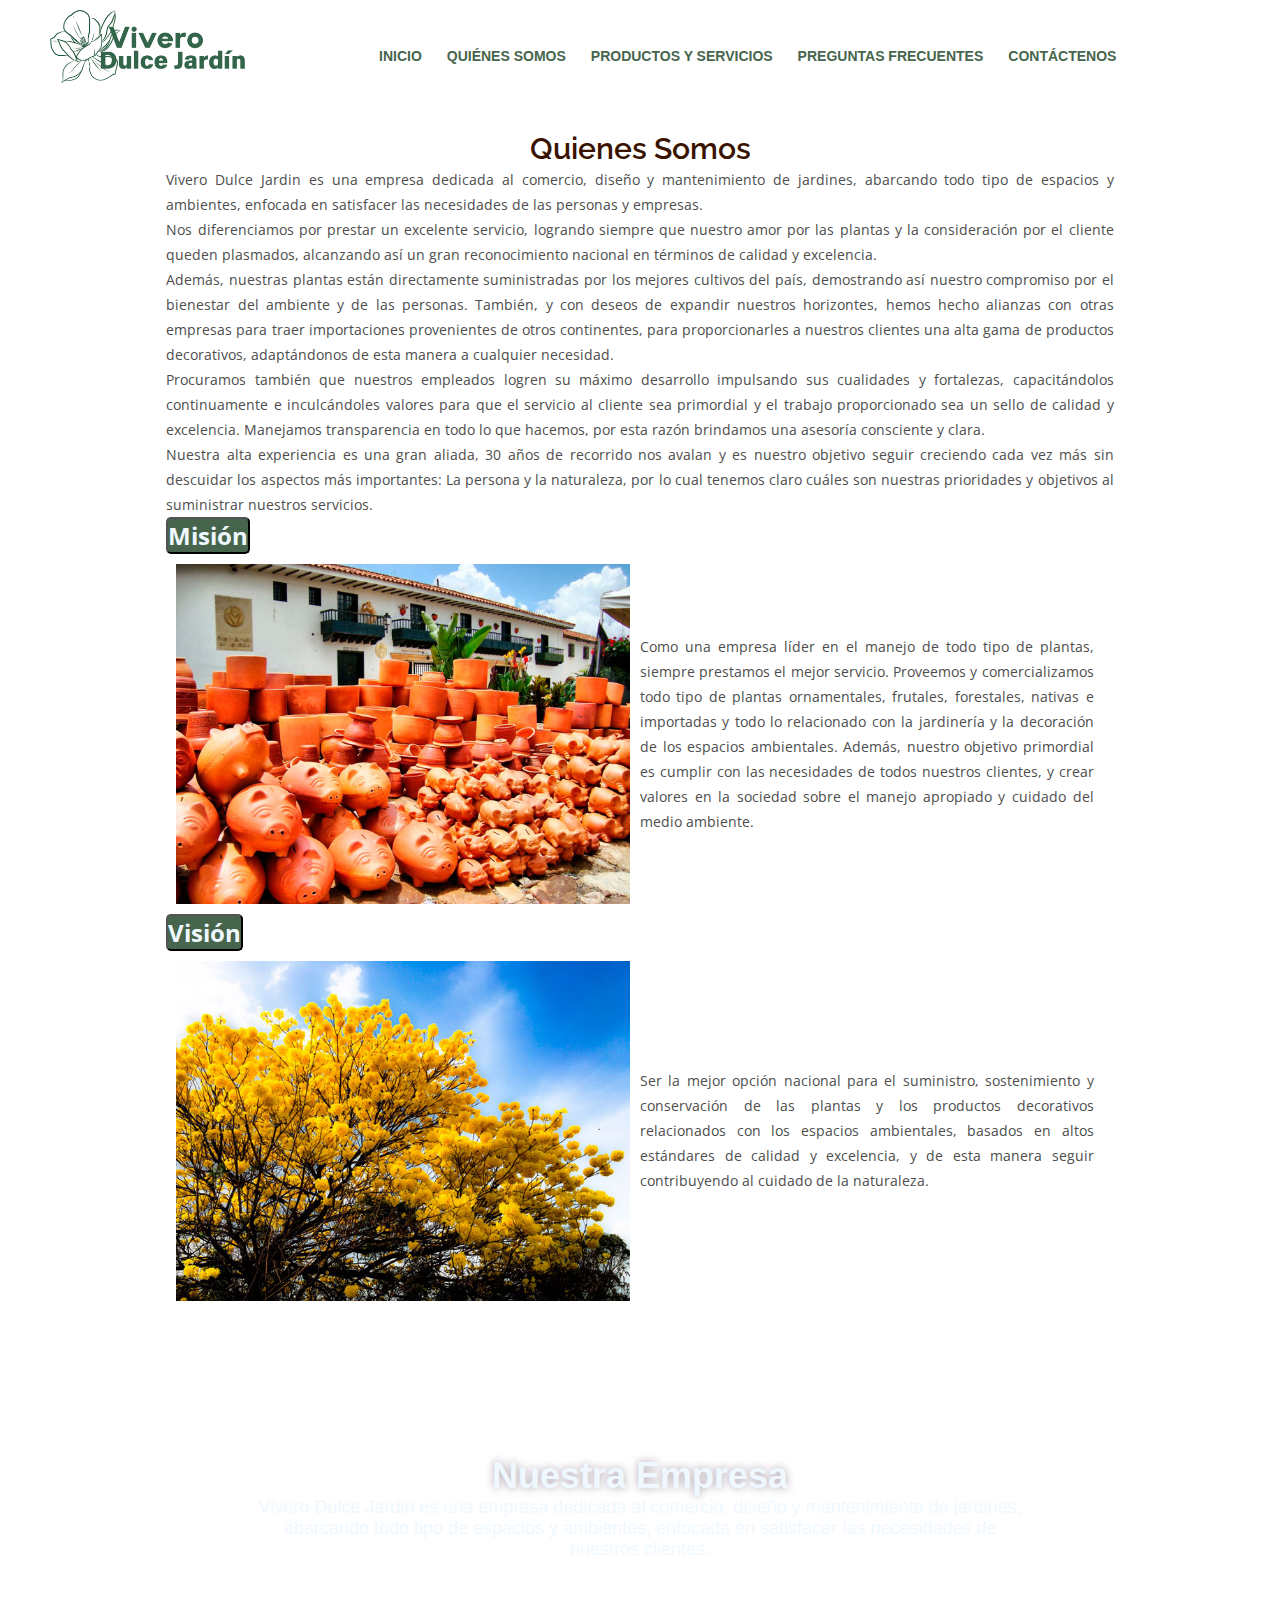
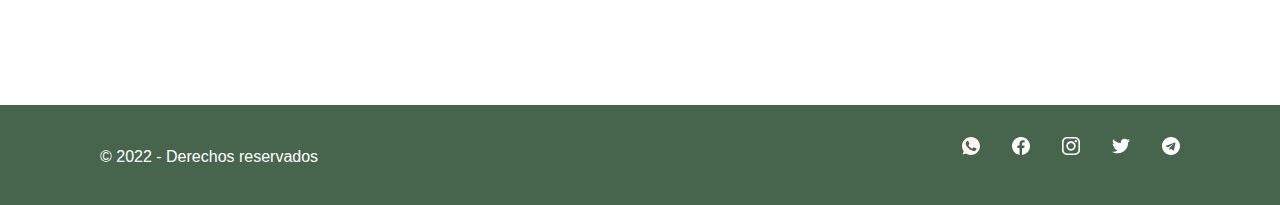
<file: pages/quienesSomos.html>
<!DOCTYPE html>
<html lang="en">
<head>
    <meta charset="UTF-8">
    <meta http-equiv="X-UA-Compatible" content="IE=edge">
    <meta name="viewport" content="width=device-width, initial-scale=1.0">
    <link rel="preconnect" href="https://fonts.googleapis.com">
    <link rel="preconnect" href="https://fonts.gstatic.com" crossorigin>
    <link rel="preconnect" href="https://fonts.googleapis.com">
    <link rel="preconnect" href="https://fonts.gstatic.com" crossorigin>
    <link href="https://fonts.googleapis.com/css2?family=Open+Sans:wght@300;400;500;600;700&family=Raleway:wght@300;400;500;700&display=swap" rel="stylesheet">
    <link href="https://cdn.jsdelivr.net/npm/bootstrap@5.2.0-beta1/dist/css/bootstrap.min.css" rel="stylesheet" integrity="sha384-0evHe/X+R7YkIZDRvuzKMRqM+OrBnVFBL6DOitfPri4tjfHxaWutUpFmBp4vmVor" crossorigin="anonymous">
    <title>Quienes Somos</title>
    <link rel="stylesheet" href="../styles/styles.css">
    <link rel="stylesheet" href="https://cdnjs.cloudflare.com/ajax/libs/animate.css/4.1.1/animate.min.css">
</head>
<body>
       
    <div class="header">
        <img src="../images/icono.png" alt="Imagen del logo" class="header_logo">

        <input id="burger" type="checkbox" class="custom-checkbox" />
        <label for="burger" class="label-burger">
          <div class="container-burger">
            <div class="linea linea-top"></div>
            <div class="linea linea-med"></div>
            <div class="linea linea-low"></div>
          </div>
        </label>


        <ul class="header_nav">
            <li ><a href="../index.html" class="header_link ">INICIO</a></li>
            <li ><a href="../pages/quienesSomos.html" class="header_link">QUIÉNES SOMOS</a></li>
            <li ><a href="../pages/productosServicios.html" class="header_link">PRODUCTOS Y SERVICIOS</a></li>
            <li ><a href="../pages/faq.html" class="header_link">PREGUNTAS FRECUENTES</a></li>
            <li ><a href="../pages/contacto.html" class="header_link">CONTÁCTENOS</a></li>
        </ul>
    </div>

    <section class="quienes_somos animate__animated animate__zoomIn rounded">
        <h1 class="animate__animated animate__flipInY">Quienes Somos</h1>
        <p>Vivero Dulce Jardin es una empresa dedicada al comercio, diseño y mantenimiento de jardines, abarcando todo tipo de espacios y ambientes, enfocada en satisfacer las necesidades de las personas y empresas.</p>
            
        <p>Nos diferenciamos por prestar un excelente servicio, logrando siempre que nuestro amor por las plantas y la consideración por el cliente queden plasmados, alcanzando así un gran reconocimiento nacional en términos de calidad y excelencia.</p>
            
        <p>Además, nuestras plantas están directamente suministradas por los mejores cultivos del país, demostrando así nuestro compromiso por el bienestar del ambiente y de las personas. También, y con deseos de expandir nuestros horizontes, hemos hecho alianzas con otras empresas para traer importaciones provenientes de otros continentes, para proporcionarles a nuestros clientes una alta gama de productos decorativos, adaptándonos de esta manera a cualquier necesidad.</p>
            
        <p>Procuramos también que nuestros empleados logren su máximo desarrollo impulsando sus cualidades y fortalezas, capacitándolos continuamente e inculcándoles valores para que el servicio al cliente sea primordial y el trabajo proporcionado sea un sello de calidad y excelencia. Manejamos transparencia en todo lo que hacemos, por esta razón brindamos una asesoría consciente y clara.</p>
            
        <p>Nuestra alta experiencia es una gran aliada, 30 años de recorrido nos avalan y es nuestro objetivo seguir creciendo cada vez más sin descuidar los aspectos más importantes: La persona y la naturaleza, por lo cual tenemos claro cuáles son nuestras prioridades y objetivos al suministrar nuestros servicios. </p>
            
    </section>

    <div class="accordion" id="accordionPanelsStayOpenExample">

        <div class="accordion-item">
          <h2 class="accordion-header" id="panelsStayOpen-headingOne">
            <button class="accordion-button" type="button" data-bs-toggle="collapse" data-bs-target="#panelsStayOpen-collapseOne" aria-expanded="true" aria-controls="panelsStayOpen-collapseOne">
              Misión
            </button>
          </h2>
          <div id="panelsStayOpen-collapseOne" class="accordion-collapse collapse show" aria-labelledby="panelsStayOpen-headingOne">
            <div class="accordion-body body-acordeon">
    
                <div class="accordion-imagen">
                  <img src="../images/Mision.jpg" alt="imagen misión">
                </div>
                <p>Como una empresa líder en el manejo de todo tipo de plantas, siempre prestamos el mejor servicio. Proveemos y comercializamos todo tipo de plantas ornamentales, frutales, forestales, nativas e importadas y todo lo relacionado con la jardinería y la decoración de los espacios ambientales. Además, nuestro objetivo primordial es cumplir con las necesidades de todos nuestros clientes, y crear valores en la sociedad sobre el manejo apropiado y cuidado del medio ambiente.</p>
                </div>
            </div>
          </div>
        </div>

        <div id ="id_vision" class="accordion-item accordion">
          <h2 class="accordion-header" id="panelsStayOpen-headingTwo">
            <button class="accordion-button collapsed" type="button" data-bs-toggle="collapse" data-bs-target="#panelsStayOpen-collapseTwo" aria-expanded="false" aria-controls="panelsStayOpen-collapseTwo">
              Visión
            </button>
          </h2>
          <div id="panelsStayOpen-collapseTwo" class="accordion-collapse collapse" aria-labelledby="panelsStayOpen-headingTwo">
            <div class="accordion-body body-acordeon">
              <div class="accordion-imagen">
                <img src="../images/Vision.jpg" alt="imagen visión">
              </div>
              <p>Ser la mejor opción nacional para el suministro, sostenimiento y conservación de las plantas y los productos decorativos relacionados con los espacios ambientales, basados en altos estándares de calidad y excelencia, y de esta manera seguir contribuyendo al cuidado de la naturaleza.</p>
              </div>
          </div>
        </div>
      </div>

    <div class="nuestra sin_margen_nuestra">
        <div class="texto_nuestra">
            <h1>Nuestra Empresa  </h1>
            <p> Vivero Dulce Jardin es una empresa dedicada al comercio, diseño y mantenimiento de jardines, abarcando todo tipo de espacios y ambientes, enfocada en satisfacer las necesidades de nuestros clientes.</p>
        </div>

    </div>

    <div class="gran-footer">
        <div class="footer">
            <div>
                <p class="footer-texto">© 2022 - Derechos reservados </p>
            </div>
            
            <ul class="footer-menu">
                <li class="footer-menu-item item-whatsapp"><a href="https://www.whatsapp.com/"><img src="../images/whatsapp.svg" alt="Logo de WhatsApp" class="footer-img"></a></li>
                <li class="footer-menu-item"><a href="https://www.facebook.com/"><img src="../images/facebook.svg" alt="Logo de Facebook" class="footer-img"></a></li>
                <li class="footer-menu-item"><a href="https://www.instagram.com/"><img src="../images/instagram.svg" alt="Logo de Instagram" class="footer-img"></a></li>
                <li class="footer-menu-item"><a href="https://twitter.com/"><img src="../images/twitter.svg" alt="Logo de Twitter" class="footer-img"></a></li>
                <li class="footer-menu-item"><a href="https://web.telegram.org/"><img src="../images/telegram.svg" alt="Logo de Telegram" class="footer-img"></a></li>
            </ul>
        </div>
    </div>




    <script src="https://cdn.jsdelivr.net/npm/bootstrap@5.0.2/dist/js/bootstrap.bundle.min.js" integrity="sha384-MrcW6ZMFYlzcLA8Nl+NtUVF0sA7MsXsP1UyJoMp4YLEuNSfAP+JcXn/tWtIaxVXM" crossorigin="anonymous"></script>
</body>
</html>
</file>
<file: styles/styles.css>
* {
    margin: 0;
    padding: 0;
    box-sizing: border-box;
    font-family: 'Lato', sans-serif;
}


.header {
    display: flex;
    justify-content: space-between;
    align-items: center;
    margin-top: 10px;
    margin-bottom: 10px;
    max-width: 100%;
}

.header_logo {
    width: 200px;
    height:72.5px;
    object-fit: cover;
    margin-left: 3rem;
}

.header_nav {
    margin-right: 12%;
    display: flex;
    list-style:none;
    flex-wrap:wrap;
    padding-top: 20px;
}

.header_link {
    font-family: 'Lato', sans-serif;
    font-size:14px;
    font-weight: bold;
    text-decoration: none;
    margin-left: 5px;
    padding: 10px;
    color: #47654d;
}

.header_link:hover {
    background-color:#47654d;
    color:azure;
}

/* AQUI VAMOS CON EL CAROUSEL */

.top-carousel {
    margin-top: 1rem;
}

.carousel-caption {
    background-color: rgb(0,160,47,0.6);
    right: 20%;
    left: 20%;
    width: 60%;
    height: 80px;
    line-height: 0%;
    padding-top:1%;
    
}


/* AQUI FINALIZAMOS CON EL CAROUSEL */


/* AQUI VAMOS CON LOS PRODUCTOS */

.titulo-productos {
    text-align: center;
    margin: 30px 0px 30px;

}

.titulo-productos h1 {
    font-weight: 300;
    font-size: 36px;
    font-family: 'Raleway', sans-serif;
}

.card-body {
    background-color:#47654d;
    color:azure;
    text-align: center;
}


.inner {
    overflow: hidden;
}

.inner img{
    transition: all 1.5s ease;
}

.inner:hover img{
    transform: scale(1.5);
}

.container {
    justify-content: flex-end;
}

.productos-margen {
    margin-left: 7%;
    margin-right: 7%;
}

.margen-corto {
    margin-right:1%;
}

.card:hover .card-body {
    background-color: azure;
    color: #47654d;
}


/* AQUI FINALIZAMOS CON LOS PRODUCTOS */

.video {
    display: flex;
    align-items:flex-end;
    width: 100%;
    height: 400px;
    margin-left: 7%;
    margin-right: 20%;
    margin-bottom: 2rem;
    margin-top: 6rem;
}

.video_iframe {
    width: 100%;
    height: 100%
}

.nuestra {
    background-image: url(../images/Nuestra_empresa.jpg);
    object-fit: cover;
    background-repeat: round;
    max-width: 100%;
    height: 330px;
    margin: 0 7%;
    display: flex;
    flex-direction: row;
    align-items: center;
    justify-content: center;
    position: relative;
    background-attachment: fixed;
    margin-bottom: 2rem;
    background-position: 100% 100%;
}

.texto_nuestra {
    text-align: center;
    justify-content:center;
    position: absolute;
    margin: 0 20%;
    color: aliceblue;
    font-size:18px;
    font-weight: normal;
}

.texto_nuestra h1 {
    text-shadow: 0px 0px 8px rgb(172, 162, 172);
}



.gran-footer {
    height: 80px;
    max-width: 90rem;
}

.footer {
    display: flex;
    justify-content: space-between;
    flex-wrap: wrap;
    align-items:center;
    background-color: #47654d ;
    margin-top:10px;
}

.footer-texto {
    display: flex;
    margin-left: 100px;
    text-align: center;
    line-height: 80px;
    margin-top: 5px;
    color: white;
}

.footer-img {
    width: 18px;
    height: 28px;
    flex-wrap: wrap;
}

.footer-menu {
    display: flex;
    margin-right: 100px;
    list-style: none;
    line-height: 100px;
}

.footer-menu-item {
    font-size: 1rem;
    margin-left: 2rem;
}

/* AQUI VAMOS CON EL MENU HAMURGUESA */
#burger {
    display: none;
    outline:none;
}


.container-burger {
    height: 19px;
    width: 19px;
    cursor: pointer;
    border: 1px solid;
    position: relative;
    border:0;
    display: none;
    background-color: #47654d;
    border-radius:5px;

}

.linea {
    height: 10%;
    width: 75%;
    background-color: white;
    border-radius: 10px;
    transition: all 0.2s ease;
    position: absolute;
    top: 50%;
    left: 50%;
    transform: translate(-50%, -50%);
}

.linea-top {
    top: 25%;
}

.linea-low {
    top: 75%;
}

.custom-checkbox:checked + .label-burger .container-burger .linea-med {
    opacity: 0
}

.custom-checkbox:checked + .label-burger .container-burger .linea-top {
    top: 50%;
    transform: translate(-50%, -50%) rotate(45deg);
    background-color: white;
}

.custom-checkbox:checked + .label-burger .container-burger .linea-low {
    background-color: white;
    transform: rotate(-45deg) translate(-50%, -50%);
    top: 22%;
    left: 43%;
}


/* AQUI FINALIZAMOS CON EL MENU HAMURGUESA */

@media only screen and (min-width:320px) and (max-device-width:768px) {
    .container-burger {
        display: flex;
        height: 36px;
        width: 36px;
        align-items: center;
        margin-right: 2.5rem;
    }

    .custom-checkbox:checked + .label-burger .container-burger .linea-low {
        background-color: white;
        transform: rotate(-45deg) translate(-50%, -50%);
        top: 22%;
        left: 45%;
    }

    .header_nav {
        flex-direction: column;
        background-color: #47654d ;
        position: absolute;
        top: 80px;
        width: 100%;
        align-items: center;
        transform: translate(100%);
        height: calc(100% - 80px);
        line-height: 40px;
    }

    .header_link {
        color: white;
        margin-left:0;
    }

    .custom-checkbox:checked ~ .header_nav {
        transform: translate(0%);
        transition: all 0.2s ease;
        z-index: 100;
    }

    .header_logo {
        width: 145px;
        height:54px;
        object-fit: cover;
        margin-left: 2.5rem;
    }

    .galeria_vivero {
        display:none;
    }

    .altura-carousel {
        height:21.5rem !important;
        object-fit: cover;
    }

    .carousel-caption {
        width: 100%;
        left: 0;
        height:70px;
    }

    .texto_nuestra {
        margin: 0 5%;
        
    }

    .nuestra {
        background-repeat:no-repeat;
        background-position: 100% 100%;
    }

    .footer {
        flex-direction: column;
        justify-content:center;
        align-items:center;
        padding-bottom: 20px;
    }

    .footer-texto {
        margin: 0 0 0 0;
    }

    .footer-menu {
        margin: 0 0 0 0;
        line-height: 0px;
    }
    
    .item-whatsapp {
        margin-left: 0;
    }

    ul {
        padding-left:0;
    }

    #id_vision {
        margin: 0 2%;
    }

    .body-acordeon {
        flex-direction: column;
        padding: 0;
    }

    .body-acordeon p{
        display:flex;
        justify-content: center;
        align-items:center;
        width: 100% !important;
    }

    .accordion-imagen {
        width: 100% !important;
        height:100% !important;
    }

    #interiores {
        display: grid;
        grid-template-columns: repeat(2, 1fr);
    }

    #accordionPanelsStayOpenExample {
        margin: 0 2%;
    }

    #parrafo-productos {
        font-size: 16px;
        text-align: center;
        margin:0;
        margin-top:0.5rem;
    }

    /* no me fue posible sobre escribir las reglas de margen sin crear un id */

    #servicios {
        margin: 0 2%;
    }

    #accordionFlushExample {
        margin: 0 2%;
    }

    #accordionExample {
        margin: 0 2%;
    }

    .preguntas {
        padding-left: 2%;
        padding-right: 2%;
    }

    #form {
        margin: 0;
        background-color: #f5f5f5;
    }

    .jotform-form {
        margin-left: 0;
    }

}


/* VAMOS A LA PAGINA DE QUIENES SOMOS */


.quienes_somos {
    margin-left:13%;
    margin-right:13%;
    justify-content:center;
    text-align:justify;
    margin-top: 3rem;
}

.quienes_somos h1 {
    text-align: center;
    font-family: 'Raleway', sans-serif;
    font-size: 30px;
    font-weight: 600;
    line-height: 36px;
    color: #391300;
}

.quienes_somos p {
    font-family: 'Open Sans', sans-serif;
    font-size: 14px;
    color: #4d4d4d;
    line-height: 25px;
    font-weight: 400;
}

.accordion {
    margin-left:13%;
    margin-right:13%;
    justify-content:center;
}

.accordion-button {
    background-color:#47654d;
    border-radius: 5px;
    color:aliceblue;
    display: block;
    font-family: 'Open Sans', sans-serif;
    font-size: 24px;
    font-weight: 700;
}

.accordion-button:not(.collapsed) {
    background-color:#47654d;
    color: aliceblue;
    text-align: center;
    border-radius: none;
    display: block;
    font-family: 'Open Sans', sans-serif;
    font-size: 24px;
    font-weight: 700;
}

.accordion-button:focus {
    z-index: none;
    border-color: none;
    outline: 0;
    box-shadow: none;
    color:aliceblue;
    display: block;
}


.accordion-body p{
    font-family: 'Open Sans', sans-serif;
    font-size: 14px;
    color: #4d4d4d;
    line-height: 25px;
    font-weight: 400;
    text-align:justify;
}


.body-acordeon {
    display: flex;
    padding:10px;
    flex-wrap:nowrap;
    justify-content: center;
    align-items:center;
}

.accordion-imagen {
    width: 50%;
    height: 50%;
}



.body-acordeon img {
    height: auto;
    width: 100%;
    display:flex;
    justify-content: center;
    align-items:center;
}


.body-acordeon p {
    display:flex;
    margin: 10px 10px;
    justify-content: center;
    align-items:center;
    width: 50%;
}

/* TERMINAMOS LA PAGINA DE QUIENES SOMOS */

.sin_margen_nuestra {
    margin:0;
    margin-top: 2rem;
    margin-bottom: 2rem;

}

.wrapper {
    display: grid;
    grid-template-columns: repeat(3, 1fr);
    grid-gap: 10px;
    width: 100%;
    height: auto;
}


.productos_interior {
    position: relative;
}

.productos_interior p {
    position:absolute;
    color:white;
    top:0%;
    left:0%;
    text-shadow: 0 0 8px rgba(0, 0, 0, 0.8);
    font-family: 'Open Sans', sans-serif;
    font-size: 24px;
    margin-left: 24px;
}

.sombra {
    box-shadow: 3px 5px 5px rgba(3, 32, 51, 0.8);
}

.direccion {
    display: block;
    text-align: center;
    font-family: 'Raleway', sans-serif;
    font-size: 30px;
    font-weight: 600;
    line-height: 36px;
    color: #391300;
    margin-top: 1rem;
    margin-bottom: 1rem;
}

.coloreando {
    background-color:rgb(109, 161, 111);
    color: white;
}

.coloreando-materas {
    background-color: #391300;
    color:aliceblue;
}



#servicios p{
    width: 100%;
    margin: 0;
}

#servicios h4 {
    color: #009f2f;
    margin-top: 2rem;
}


.titulo-preguntas {
    text-align: center;
    font-family: 'Raleway', sans-serif;
    font-size: 30px;
    font-weight: 600;
    line-height: 36px;
    color: #391300;
}

#titulo_faq {
    font-size: 16px !important;
}


.formulario {
    min-width: 100%;
    height:740px;
    border:none;

}

#form {
    background-color: #f5f5f5;
    padding: 4px 4px;
}

.form-section {
    padding-bottom: 100px;
}

.mapa_contacto {
    margin: 0 5%;
}
</file>
